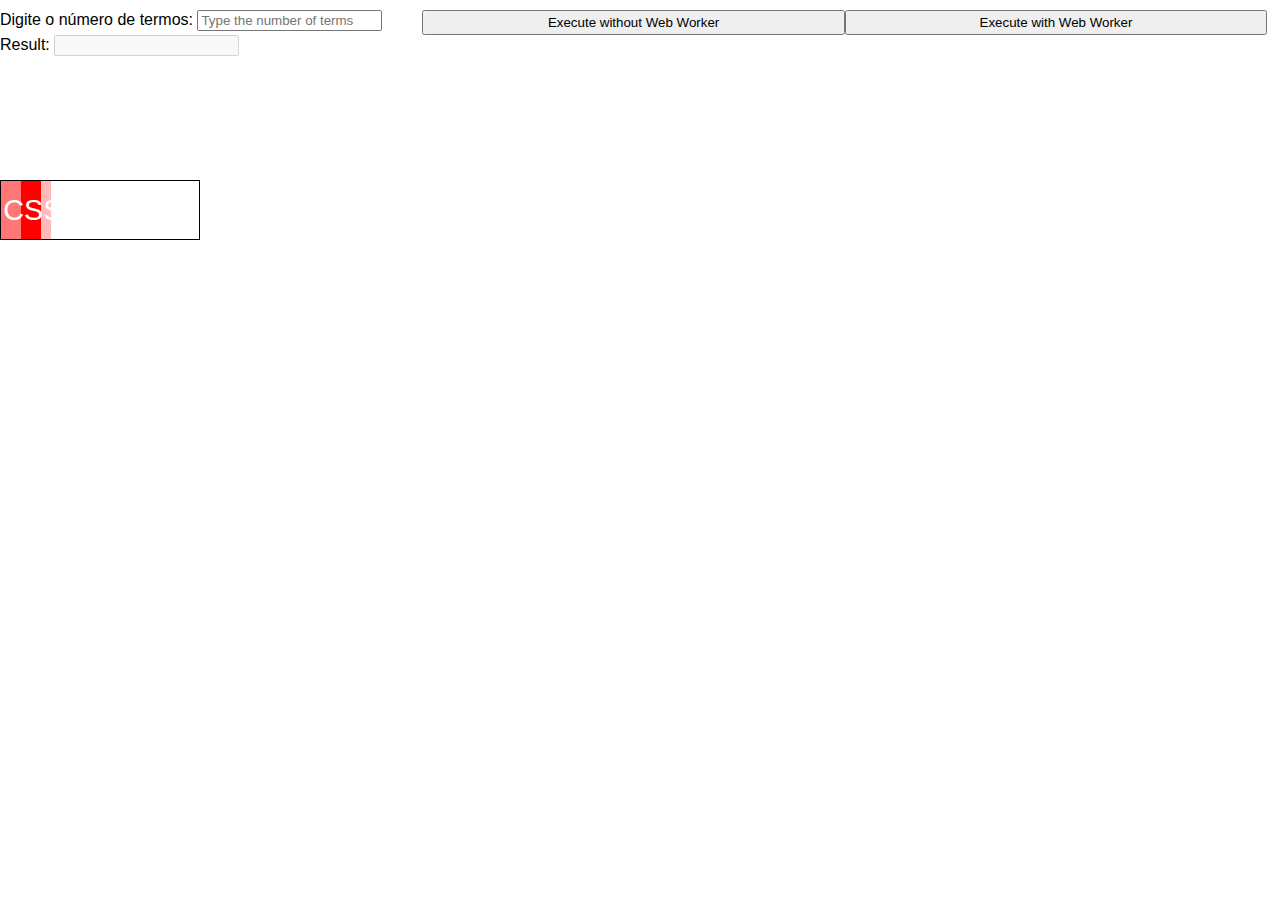
<file: web-workers/index.html>
<!DOCTYPE html>
<html lang="en">

<head>
  <meta charset="UTF-8">
  <meta name="viewport" content="width=device-width, initial-scale=1.0">
  <meta http-equiv="X-UA-Compatible" content="ie=edge">
  <link rel="stylesheet" href="./main.css">
  <title>Web Worker Example</title>
</head>

<body>
  <div class="wrapper">
    <div class="input">
      <label for="input-number">
        <span>Digite o número de termos: </span>
        <input type="number" name="input-number" placeholder="Type the number of terms">
      </label>
    </div>

    <button class="nww" onclick="runNoWW()">Execute without Web Worker</button>
    <button class="ww" onclick="runWithWW()">Execute with Web Worker</button>

    <div class="result">
      <label for="result">
        <span>Result: </span>
        <input type="text" name="result" disabled id="no-web-worker-result">
      </label>
    </div>

    <div class="animated-container">
      <span>CSS Animation</span>
      <div class="animated"></div>
    </div>
  </div>

  <script>
    // Get the value of terms in the input
    function getTerms() {
      return parseInt(document.querySelector('input[name="input-number"]').value, 10) || 0
    }

    // Set the result to the input
    function setResult(value) {
      document.querySelector('#no-web-worker-result').value = value
    }

    // Base function
    function fibonacci(n) {
      if (n <= 1) return 1
      return fibonacci(n - 1) + fibonacci(n - 2)
    }

    // Without web worker, just run the fibonacci function
    function runNoWW() {
      const result = fibonacci(getTerms())
      setResult(result)
    }

    // With a web worker, instantiate a new worker with the worker file
    // Set worker message handler
    // Post a message to the worker with terms
    function runWithWW() {
      setResult('Calculating...')
      const worker = new Worker('./worker.js')
      worker.onmessage = (message) => {
        setResult(message.data.result)
        worker.terminate()
      }
      worker.postMessage(getTerms())
    }
  </script>
</body>

</html>
</file>
<file: web-workers/main.css>
html,
body {
  height: 100%;
  font-family: sans-serif, arial, tahoma;
  margin: 0;
  padding: 0;
  padding-top: 5px;
}

* {
  box-sizing: border-box;
}

.animated-container {
  grid-area: animation;
  position: absolute;
  background-color: #fff;
  top: 20%;
  left: 0;
  width: 200px;
  height: 60px;
  z-index: 0;
  overflow: hidden;
  border: solid 1px #000;
  text-align: center;
  color: #fff;
  font-size: 1.8rem;
  padding-top: 13px;
}

.animated-container span {
  position: relative;
  z-index: 2;
}

.animated {
  position: absolute;
  top: 0;
  left: 0;
  width: 40px;
  height: 100%;
  background: #f00;
  z-index: 1;
  border-left: solid 20px #f77;
  box-shadow: -10px 0 0 0 #fbb, 10px 0 0 0 #fbb;
  animation: slide 2s infinite linear;
}

@keyframes slide {
  from {
    left: -60px;
  }

  to {
    left: 110%;
  }
}

.wrapper {
  display: grid;
  grid-template-columns: 33% 33% 33%;
  grid-auto-rows: 25px auto;
  grid-template-areas: "term nww ww""result animation nothing";
}

.input label {
  grid-area: term;
}

.nww {
  grid-area: nww;
}

.ww {
  grid-area: ww;
}

.result {
  grid-area: result;
}
</file>
